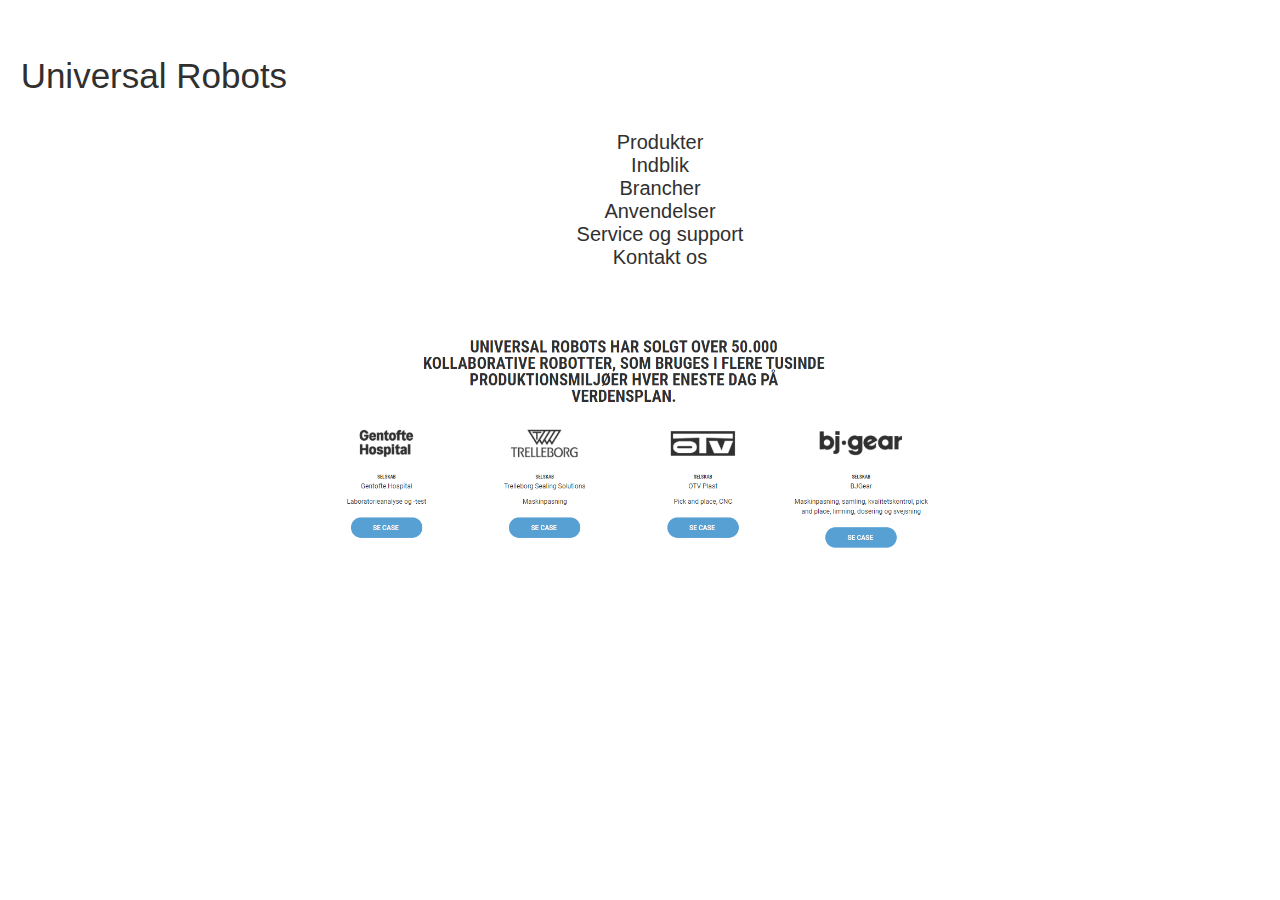
<file: index.html>
<!DOCTYPE html>
<html lang="en">

<head>
    <meta charset="UTF-8">
    <meta name="viewport" content="width=device-width, initial-scale=1.0">
    <link rel="stylesheet" type="text/css" href="jsopgave.css"/>
    <title>jsopgave</title>
</head>
<body>
    <header>
        <p>Universal Robots</p>
        <div>
            <nav>
                <ul class="menulinje">
                    <li class="menu">
                        <span>
                            Produkter
                        </span>
                    </li>
                    <li class="menu">
                        <span>
                            Indblik
                        </span>
                    </li>
                    <li class="menu">
                        <span>
                            Brancher
                        </span>
                    </li>
                    <li class="menu">
                        <span>
                            Anvendelser
                        </span>
                    </li>
                    <li class="menu">
                        <span>
                            Service og support
                        </span>
                    </li>
                    <li class="menu">
                        <span>
                            Kontakt os
                        </span>
                    </li>
                </ul>
            </nav>
        </div>
        
    </header>
    <article>
    <div class="kasse">
        <section>
        <img src="cases.PNG" alt="">
        </section>
    </div>

</body>


</article>
</html>
</file>
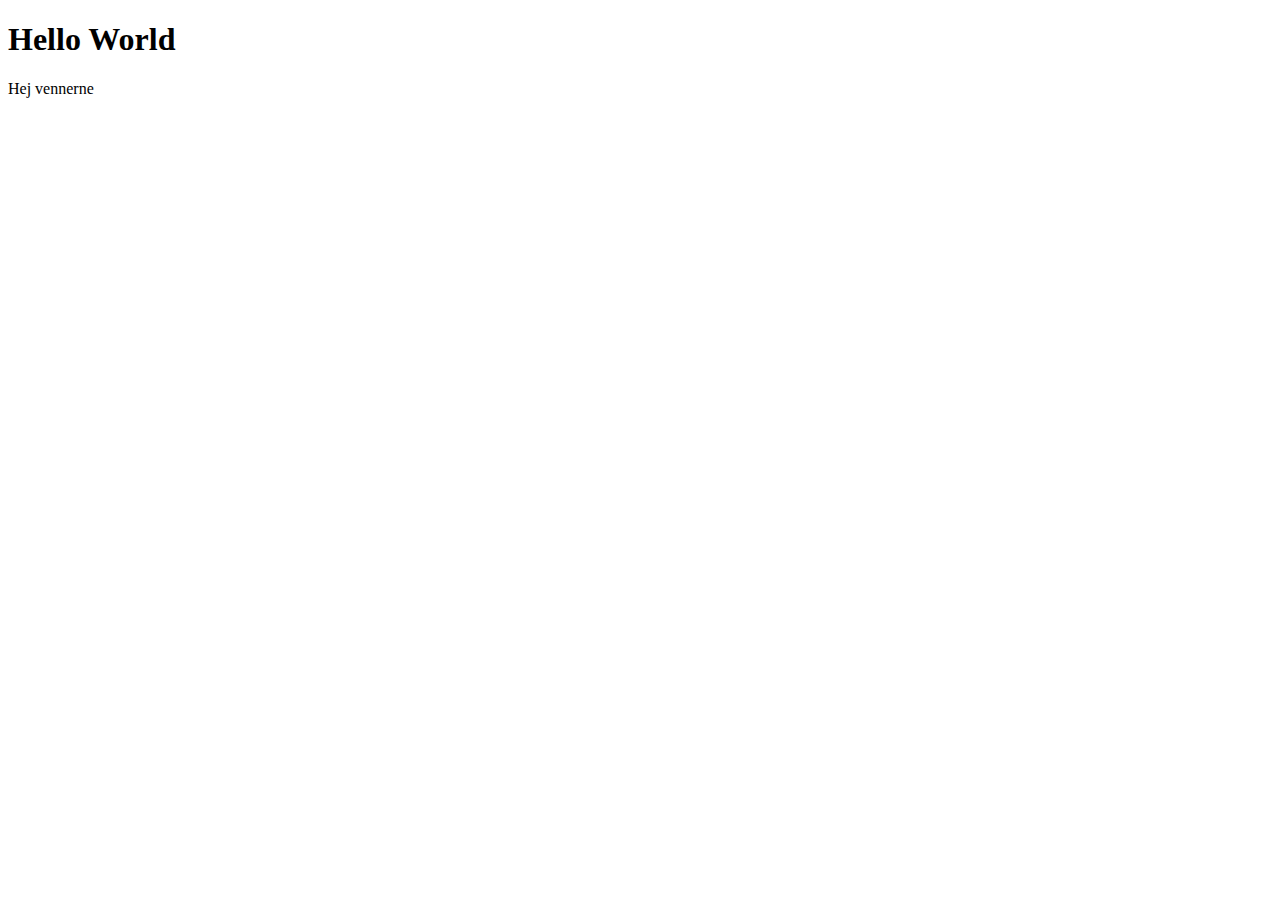
<file: gruppegit.html>
<!DOCTYPE html>
<html lang="en">
<head>
    <meta charset="UTF-8">
    <meta name="viewport" content="width=device-width, initial-scale=1.0">
    <title>Document</title>
</head>
<body>
    <h1>Hello World</h1>
    <p>Hej vennerne</p>
</body>
</html>
</file>
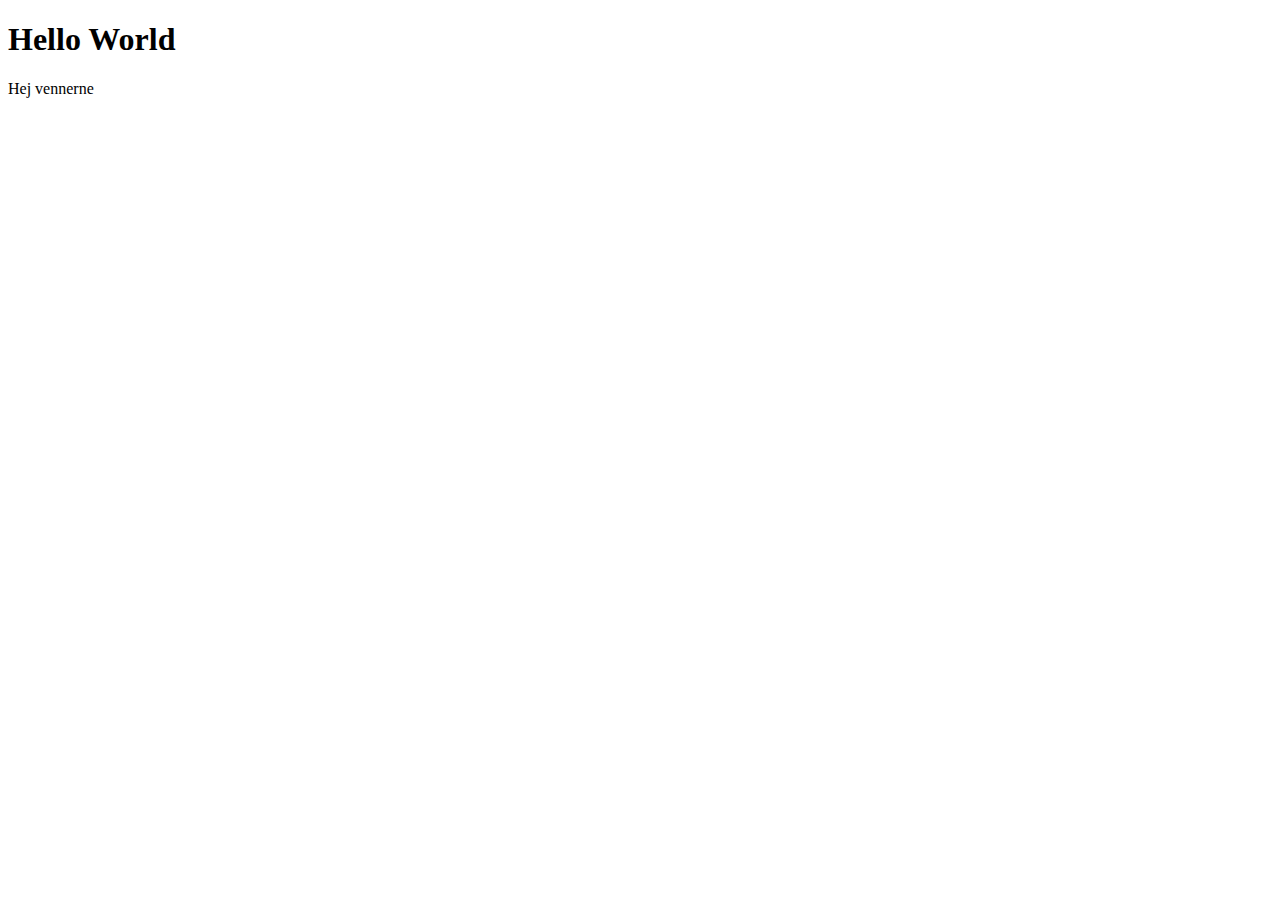
<file: Gruppegithub/gruppegit.html>
<!DOCTYPE html>
<html lang="en">
<head>
    <meta charset="UTF-8">
    <meta name="viewport" content="width=device-width, initial-scale=1.0">
    <title>Document</title>
</head>
<body>
    <h1>Hello World</h1>
    <p>Hej vennerne</p>
</body>
</html>
</file>
<file: jsopgave.css>
* {
  text-decoration: none;
  
}

header {
    background-color:#FFFFFF;
    padding: 1%;
    text-align: left;
    font-size: 35px;
    color: #303030;
    font-family: arial;
    margin-bottom: 0%;
}
header li {
  text-align: center;
  font-size: 20px;
  color: #303030;
  font-family: arial;
  margin-bottom: 0%;
  text-decoration: none;
  list-style-type: none;
  padding: 0px;
}

.kasse {
  background-color: #ffffff;
  padding: 20px;
  text-align: center;
  color: #303030;
  font-size: 24;
  font-family: arial;
    height: 15px;
    bottom: 0px;
    left: 0px;
    right: 0px;
    margin-bottom: 0px;
}
div img {
width: 50%;
}
</file>
